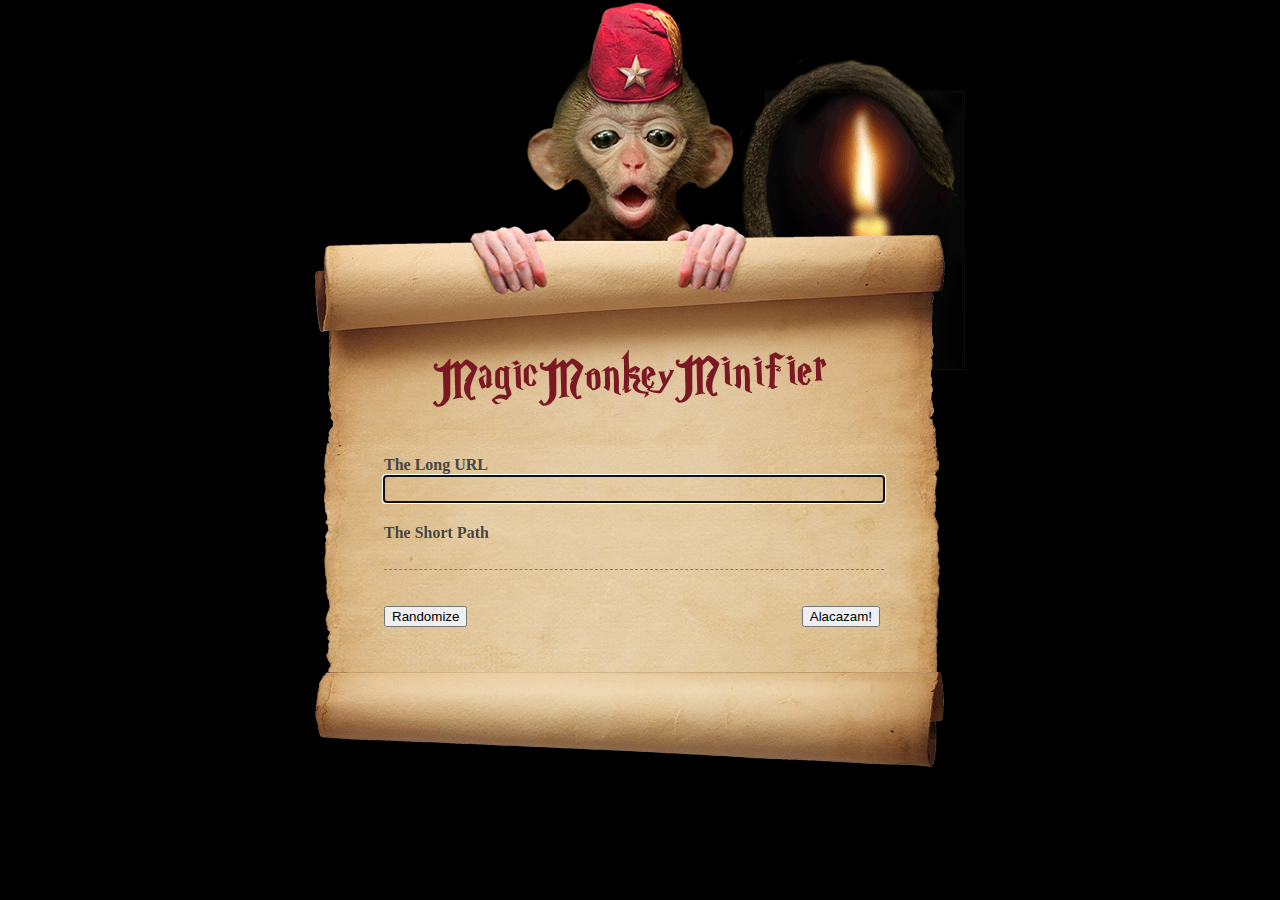
<file: server/templates/index.html>
<!DOCTYPE html>
<html>

<head>
	<meta charset="UTF-8">
	<title>Magic Monkey Minifier</title>
	<link rel="stylesheet" type="text/css" href="../static/css/reset.css">
	<link rel="stylesheet" type="text/css" href="../static/css/stylesheet.css">
</head>

<body>
	<div id="wrapper">
		<img src="../static/img/candle.gif" id="candle" alt="candle">
		<div id="tail"></div>		
		<div id="monkey">&nbsp;
			<div id="smoke">
				<span>M</span>
				<span>a</span>
				<span>g</span>
				<span>i</span>
				<span>c</span>
				<span>M</span>
				<span>o</span>
				<span>n</span>
				<span>k</span>
				<span>e</span>
				<span>y</span>
				<span>M</span>
				<span>i</span>
				<span>n</span>
				<span>i</span>
				<span>f</span>
				<span>i</span>
				<span>e</span>
				<span>r</span>
				<div>
				Summoned by:<br>
				<a href="http://people.ischool.berkeley.edu/~derek/" target="_blank">Derek Kan</a>, 
				<a href="http://www.morganwallace.com" target="_blank">Morgan Wallace</a> &amp; 
				<a href="http://about.me/lazar" target="_blank">Lazar Stojković</a>
				</div>
			</div>
		</div>
		<div id="scroll_content">
			<form name="shortener">
				<label for="long">The Long URL</label>
				<input type="text" id="long" name="long" autofocus>

				<label for="short">The Short Path</label>
				<input type="text" id="short" name="short">
				
				<div id="submit_wrapper">
					<input type="submit" value="Alacazam!">
				</div>

				<div id="randomize_wrapper">
					<input type="button" value="Randomize">
				</div>
			</form>
			<div class="clear"></div>

			<!-- List of generated URLs goes here -->

		</div>
		<div id="scroll_bottom"></div>	
	</div>
</body>
</html>
</file>
<file: server/static/css/stylesheet.css>
@charset "UTF-8";
@font-face {
	font-family: magicschoolone;
	font-style: normal;
	font-weight: normal;
	src: local(magicschoolone), url('../fonts/magicschoolone.otf')
}

body {
	background-color: black;
	font-size: 1em;
	line-height: 1.4em;
}

a {
	color: #7a1823;	
	text-decoration: none;
	word-break: break-all;
}

h1 {
	color: red;
	cursor: default;
	font-family: magicschoolone, cursive;
	font-size: 6em;
	font-weight: normal;
	margin: 0 auto 70px 0;
	text-align: center;
	text-shadow: #7a1823 2px 2px;
}

h2 {
	font-size: 1.3em;
	font-weight: bold;
	line-height: 1.4em;
	margin-bottom: 4px;
}

h2:hover {
	text-decoration: underline;
}

strong {
	font-weight: bold;
}

.clear {
	clear: both;
}

/* SELECTION */

::-moz-selection {
	background-color: #7a1823;
	color: white;
}

::selection {
	background-color: #7a1823;
	color: white;
}

/* ANIMATIONS */

/* Monkey Blink */

@keyframes monkeyBlink {
	0% {background: url('../img/monkey_1.png');}
	93% {background: url('../img/monkey_1.png');}
	100% {background: url('../img/monkey_2.png');}
}

@-webkit-keyframes monkeyBlink {
	0% {background: url('../img/monkey_1.png');}
	93% {background: url('../img/monkey_1.png');}
	100% {background: url('../img/monkey_2.png');}
}

/* Tail Wag */
@keyframes tailWag {
	0% {transform: rotate(-10deg);}
	50% {transform: rotate(30deg);}
	100% {transform: rotate(-10deg);}
}

@-webkit-keyframes tailWag {
	0% {-webkit-transform: rotate(-10deg);}
	50% {-webkit-transform: rotate(30deg);}
	100% {-webkit-transform: rotate(-10deg);}	
}

/* Candle Flame */
@keyframes candleFlame {
	0% {background-image: url('../img/candle_1.png');}
	20% {background-image: url('../img/candle_2.png');}
	40% {background-image: url('../img/candle_3.png');}
	60% {background-image: url('../img/candle_4.png');}
	80% {background-image: url('../img/candle_5.png');}
	100% {background-image: url('../img/candle_6.png');}
}

@-webkit-keyframes candleFlame {
	0% {background-image: url('../img/candle_1.png');}
	20% {background-image: url('../img/candle_2.png');}
	40% {background-image: url('../img/candle_3.png');}
	60% {background-image: url('../img/candle_4.png');}
	80% {background-image: url('../img/candle_5.png');}
	100% {background-image: url('../img/candle_6.png');}
}

/* Smoke Effect */

@keyframes smoke {
	0% {text-shadow: 0 0 0 rgba(122, 24, 35, 1);}
	90% {text-shadow: 0 -120px 20px rgba(122, 24, 35, 0);}
	100% {text-shadow: 0 0 0 rgba(0, 0, 0, 0);}
}

@-webkit-keyframes smoke {
	0% {text-shadow: 0 0 0 rgba(122, 24, 35, 1);}
	90% {text-shadow: 0 -120px 20px rgba(122, 24, 35, 0);}
	100% {text-shadow: 0 0 0 rgba(0, 0, 0, 0);}
}

/* Fade-in Effect */

@keyframes fadeIn {
	0% {color: red;}
	100% {color: black; opacity: 1;}
}

@-webkit-keyframes fadeIn {
	0% {color: red; opacity: 0;}
	100% {color: #464646; opacity: 1;}
}


/* PAGE ELEMENTS */

#wrapper {
	margin-left: auto;
	margin-right: auto;
	position: relative;
	width: 650px;
	color: white;
}

#candle {
	animation: candleFlame 1.2s infinite;
	-webkit-animation: candleFlame 1.2s infinite;
	background-image: url("../img/candle_1.png");
	display: block;
	height: 280px;
	right: 0px;
	position: absolute;
	top: 90px;
	width: 200px;
	z-index: -10;
}

/* Login form */

#login, #signup, #welcome {
	color: white;
	font-size: 0.8em;
	height: 30px;
	margin-bottom: 10px;
	margin-top: 10px;
}

#login input[type="text"], #signup input[type="text"] {
	background: none;
	border: 1px solid red;
	color: white;
	float: left;
	height: 30px;
	outline-color: red;
	padding: 5px;
	width: 250px;	
}

#login input[type="text"]::-webkit-input-placeholder, #signup input[type="text"]::-webkit-input-placeholder {
	color: white;
	font-size: 1em;
}

#login input[type="text"]:-moz-placeholder, #signup input[type="text"]:-moz-placeholder { /* Firefox 18- */
	color: white;
	font-size: 1em;
}

#login input[type="text"]::-moz-placeholder, #signup input[type="text"]::-moz-placeholder { /* Firefox 19+ */
	color: white;
	font-size: 1em;
}

#login input[type="text"]:-ms-input-placeholder, #signup input[type="text"]:-ms-input-placeholder {
	color: white;
	font-size: 1em;
}

#login input[type="password"], #signup input[type="password"] {
	background: none;
	border: 1px solid red;
	color: white;
	float: left;
	font-family: "Times New Roman", serif;
	font-size: 1em;
	height: 30px;
	margin-left: 10px;
	outline-color: red;
	padding: 5px;
	width: 250px;
}

#login input[type="password"]::-webkit-input-placeholder, #signup input[type="password"]::-webkit-input-placeholder {color: white;}
#login input[type="password"]:-moz-placeholder, #signup input[type="password"]:-moz-placeholder {color: white;} /* Firefox 18- */
#login input[type="password"]::-moz-placeholder, #signup input[type="password"]::-moz-placeholder {color: white;} /* Firefox 19+ */
#login input[type="password"]:-ms-input-placeholder, #signup input[type="password"]:-ms-input-placeholder {color: white;}

#login input[type="submit"], #signup input[type="submit"] {
	background-color: #7a1823;
	border: 1px solid red;
	border-radius: 3px;
	color: white;
	cursor: pointer;
	float: left;
	font-family: "Times New Roman", serif;
	font-size: 1em;
	font-weight: bold;
	height: 30px;
	margin-left: 10px;
	margin-right: 20px;
	width: 110px;
}

#login input[type="submit"]:hover, #signup input[type="submit"]:hover {
	transition: all 0.4s;
	-moz-transition: all 0.4s;
	-webkit-transition: all 0.4s;
	background-color: red;
}

#login  a {color: red;}
#login  a:hover {text-decoration: underline;}

#no-account, #account, #welcome {
	font-size: 1em;
	font-style: italic;
	left: 0;
	position: absolute;
	top: 33px;
	width: 100%;
}

#toggleLoginRegister, #toggleLogin, #logout {
	color: red;
	cursor: pointer;
}


/* Monkey Body Parts */

#tail {
	animation: tailWag 8s infinite;
	-webkit-animation: tailWag 8s infinite;
	-webkit-transform-origin: left bottom;
	transform-origin: left bottom;
	/* Animation Timing */
	-webkit-transition: all 500ms cubic-bezier(0.425, 0, 0.265, 1);
	-webkit-transition: all 500ms cubic-bezier(0.425, -0.240, 0.265, 1.650); 
	-moz-transition: all 500ms cubic-bezier(0.425, -0.240, 0.265, 1.650); 
	transition: all 500ms cubic-bezier(0.425, -0.240, 0.265, 1.650);
	-webkit-transition-timing-function: cubic-bezier(0.425, 0, 0.265, 1);
	-webkit-transition-timing-function: cubic-bezier(0.425, -0.240, 0.265, 1.650); 
	-moz-transition-timing-function: cubic-bezier(0.425, -0.240, 0.265, 1.650); 
	transition-timing-function: cubic-bezier(0.425, -0.240, 0.265, 1.650);
	/* Basic Stuff */
	background: url('../img/tail.png') no-repeat;
	height: 279px;
	position: absolute;
	right: 0;
	top: 50px;	
	width: 233px;
	z-index: -1;
}

#monkey {
	animation: monkeyBlink 3.2s infinite;
	-webkit-animation: monkeyBlink 3.2s infinite;
	background-image: url('../img/monkey_1.png');
	height: 456px;
	width: 630px;
}

/* Miscellaneous Elements */

#tarotDeath {
	-moz-transform: rotate(-22deg);
	-webkit-transform: rotate(-22deg);
	background-image: url('../img/tarotDeath.png');
	height: 463px;
	left: -50px;
	position: absolute;
	top: 180px;
	width: 267px;
	z-index: -5;
}

#runes {
	-moz-transform: rotate(18deg);
	-webkit-transform: rotate(18deg);
	background-image: url('../img/runes.png');
	height: 500px;
	left: -60px;
	position: absolute;
	top: 280px;
	width: 354px;
	z-index: -7;
}

#tarotDevil {
	-moz-transform: rotate(24deg);
	-webkit-transform: rotate(24deg);
	background-image: url('../img/tarotDevil.png');
	height: 463px;
	right: -33px;
	position: absolute;
	top: 333px;
	width: 258px;
	z-index: -5;
}


/* Evaporating title */

#smoke {
	-moz-transform: rotate(-1deg);
	-webkit-transform: rotate(-1deg);
	transition: all 0.8s;
	-webkit-transition: all 0.8s;
	-moz-transition: all 0.8s;	
	color: #7a1823;
	cursor: default;
	font-family: magicschoolone, cursive;
	font-size: 3.5em;
	font-weight: normal;
	margin: 340px auto 0;
	text-align: center;
}

#smoke span {
	margin: -7px;
}

#smoke:hover {
	color: transparent;
}

#smoke:hover span {
	-webkit-animation-name: smoke;
	animation-name: smoke;
}

#smoke span:nth-child(n) {
	-webkit-animation-duration: 1s;
	animation-duration: 1s;
}

#smoke span:nth-child(2n) {
	-webkit-animation-duration: 1.2s;
	animation-duration: 1.2s;
}

#smoke span:nth-child(3n) {
	-webkit-animation-duration: 1.4s;
	animation-duration: 1.4s;
}

#smoke span:nth-child(4n) {
	-webkit-animation-duration: 1s;
	animation-duration: 1s;
}

#smoke span:nth-child(5n) {
	-webkit-animation-duration: 1s;
	animation-duration: 1s;
}

#smoke div {
	-moz-transform: rotate(1deg);
	-webkit-transform: rotate(1deg);	
	cursor: default;
	font-family: magicschoolone, cursive;
	font-size: 0.5em;
	line-height: 1.1em;
	text-align: center;
	margin-bottom: 30px;
	margin-top: -35px;
	visibility: hidden;
}

#smoke:hover div {
	animation: fadeIn 2s;
	-webkit-animation: fadeIn 2s;
	-webkit-animation-fill-mode: forwards;
	visibility: visible;
}

/* Scroll elements */

#scroll_content {
	background: url('../img/scroll_content.png') repeat-y;
	margin: -2px 0 0 9px;
	padding: 0px 60px 20px;
	width: 496px;
}

#scroll_bottom {
	background: url('../img/scroll_bottom.png') no-repeat;
	height: 95px;
	margin-bottom: 50px;
	width: 629px;
	z-index: 3;
}

#scroll_top {
	background: url('../img/scroll_top.png') no-repeat;
	height: 200px;
	margin-bottom: 0px;
	width: 629px;
	z-index: 3;
}

/* Form Elements */

form label {
	color: #464646;
	font-weight: bold;
}

form input[type="text"] {
	-moz-appearance: none;
	-webkit-appearance: none;
	border: none;
	background-color: transparent;
	border-bottom: 1px gray dashed;
	font-family: "Times New Roman", serif;
	font-size: 1em;
	line-height: 1.4em;
	margin-bottom: 20px;
	width: 100%;
}

#randomize_wrapper {
	float: left;
	margin: 15px 0 25px;
}

#submit_wrapper {
	float: right;
	margin: 15px 0 25px;
}

#url-shorten input[type="submit"] {
	background: none;
	background: url("../img/alacazam.svg") no-repeat;
	border: none;
	cursor: pointer;
	height: 61px;
	width: 168px;
}

#randomize {
	background: none;
	background: url("../img/randomize.svg") no-repeat;
	border: none;
	cursor: pointer;
	height: 61px;
	width: 168px;
}

form input[type="button"]:hover {
	transition: all 0.4s;
	-webkit-transition: all 0.4s;
	-moz-transition: all 0.4s;	
	background-color: #7a1823;
	color: white;
}

#long-url {outline: none;}
#short-url {outline: none;}


/* Order Links */

#order-links-wrapper {
	display: block;
	height: 40px;
	margin: 20px 0;
	padding-top: 30px;
	position: relative;
}

#order-links-wrapper button {
	background-color:transparent;
	border: none;
	cursor: pointer;
	margin-right: 10px;
}

#order-label {
	color: #3d220e;
	font-family: magicschoolone, cursive;
	font-size: 2.3em;
	left: 0;
	position: absolute;
	top: 33px;
}

#order-clicks {
	display: block;
	left: 140px;
	position: absolute;
	width: 180px;
}

.sorting-label {
	color: #3d220e;
	font-family: magicschoolone, cursive;
	font-size: 3em;
	left: 100px;
	position: absolute;
	top: -10px;
}

#descending-click-count {
	background-image: url('../img/sort_down.svg');
	background-repeat: no-repeat;
	height: 32px;
	float: left;
	width: 37px;
}

#ascending-click-count {
	background-image: url('../img/sort_up.svg');
	background-repeat: no-repeat;
	float: left;
	height: 32px;
	width: 37px;
}

#order-age {
	display: block;
	float: right;
	position: absolute;
	right: 0;
	width: 150px;
}

#descending-time {
	background-image: url('../img/sort_down.svg');
	background-repeat: no-repeat;
	height: 32px;
	float: left;
	width: 37px;
}

#ascending-time {
	background-image: url('../img/sort_up.svg');
	background-repeat: no-repeat;
	height: 32px;
	float: left;
	width: 37px;
}

/* Minified Links */

.link-history {
	color: #464646;
	margin: auto;
	padding: 20px 0px;
}

.minified {
	transition: all 0.4s;
	-moz-transition: all 0.4s;
	-webkit-transition: all 0.4s;
	border: 1px dashed #7a1823;
	border-radius: 7px;
	color: #7a1823;
	display: inline-block;
	font-weight: bold;
	margin-top: 10px;
	padding: 3px 8px;
}

.minified:hover {
	background-color: #7a1823;
	color: white;
}


/* 404 PAGE */

#wrapper_404 {
	margin: 100px auto 0;
	position: relative;
	width: 400px;
}

#wrapper_404 a:hover {
	text-decoration: underline;
}

#text_404 {
	margin-top: 50px;
	color: white;
	text-align: center;
}

#link_404 {
	color: red;
	margin: auto;
}
.delete{
	cursor: hand;
	cursor: pointer;
	
}
</file>
